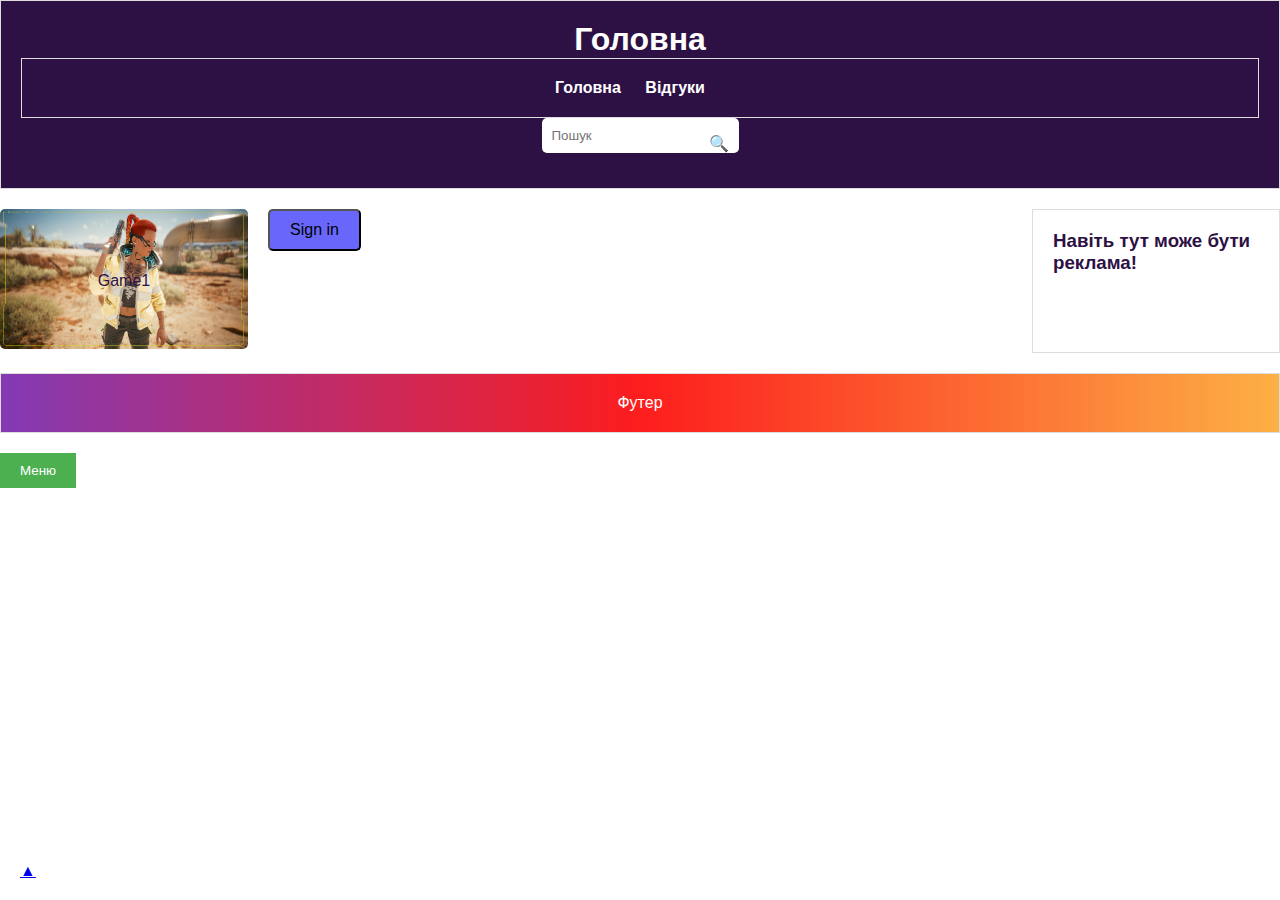
<file: index.html>
<!DOCTYPE html>
<html lang="en">
<head>
    <meta charset="UTF-8">
    <link rel="stylesheet" href="style.css">
    <link rel="preconnect" href="https://fonts.googleapis.com">
    <link rel="preconnect" href="https://fonts.gstatic.com" crossorigin>
    <link href="https://fonts.googleapis.com/css2?family=Comfortaa&display=swap" rel="stylesheet">
    <meta charset="utf-8">
    <meta name="viewport" content="width=device-width, initial-scale=1">
    <link href="https://cdn.jsdelivr.net/npm/bootstrap@5.3.2/dist/css/bootstrap.min.css" rel="stylesheet" integrity="sha384-T3c6CoIi6uLrA9TneNEoa7RxnatzjcDSCmG1MXxSR1GAsXEV/Dwwykc2MPK8M2HN" crossorigin="anonymous">
</head>
<body class="container">
    <header style="grid-area: header;">
        <h1>Головна</h1>
        <nav>
            <ul>
                <li><a href="index.html">Головна</a></li>
                <li><a href="survey.html">Відгуки</a></li>
            </ul>
        </nav>
        <div class="search-box">
            <input type="text" placeholder="Пошук">
            <div class="search-icon">&#128269;</div>
        </div>
    </header>
    <div class="image-container">
        <div class="image-text">Game1</div>
        <img src="your-image.jpg" alt="Your Image" class="responsive-image">
    </div>

    <section class="content" style="grid-area: main;">
        <div class="menu-container">
            <button class="signin-button">Sign in</button>
            <ul class="dropdown-menu">
                <form action="розташування_обрабника.php" method="post">
                    <label for="ім'я">Ім'я:</label>
                    <input type="text" id="ім'я" name="ім'я" required>
                    <br>
            
                    <label for="email">Email:</label>
                    <input type="email" id="email" name="email" required>
                    <br>
            
                    <label for="пароль">Пароль:</label>
                    <input type="password" id="пароль" name="пароль" required>
                    <br>
            
                    <label for="підтвердження_пароля">Підтвердження пароля:</label>
                    <input type="password" id="підтвердження_пароля" name="підтвердження_пароля" required>
                    <br>
            
                    <input type="submit" value="Зареєструватися">
                </form>
    </section>
    <section class="content">

        <div class="menu-container">
            <button class="menu-button">Меню</button>
            <ul class="dropdown-menu">
              <li><a href="#">Спадне</a></li>
              <li><a href="#">Меню</a></li>
              <li><a href="#">Клас</a></li>
            </ul>
        </div>

        <a href="#" class="scroll-to-top">
            &#9650;
        </a>
    </section>
    <aside style="grid-area: aside;">
        <article><h3>Навіть тут може бути реклама!</h3></article>
    </aside>

    <footer style="grid-area: footer;">
        <article><p>Футер</p></article>
    </footer>
</body>
</html>
</file>
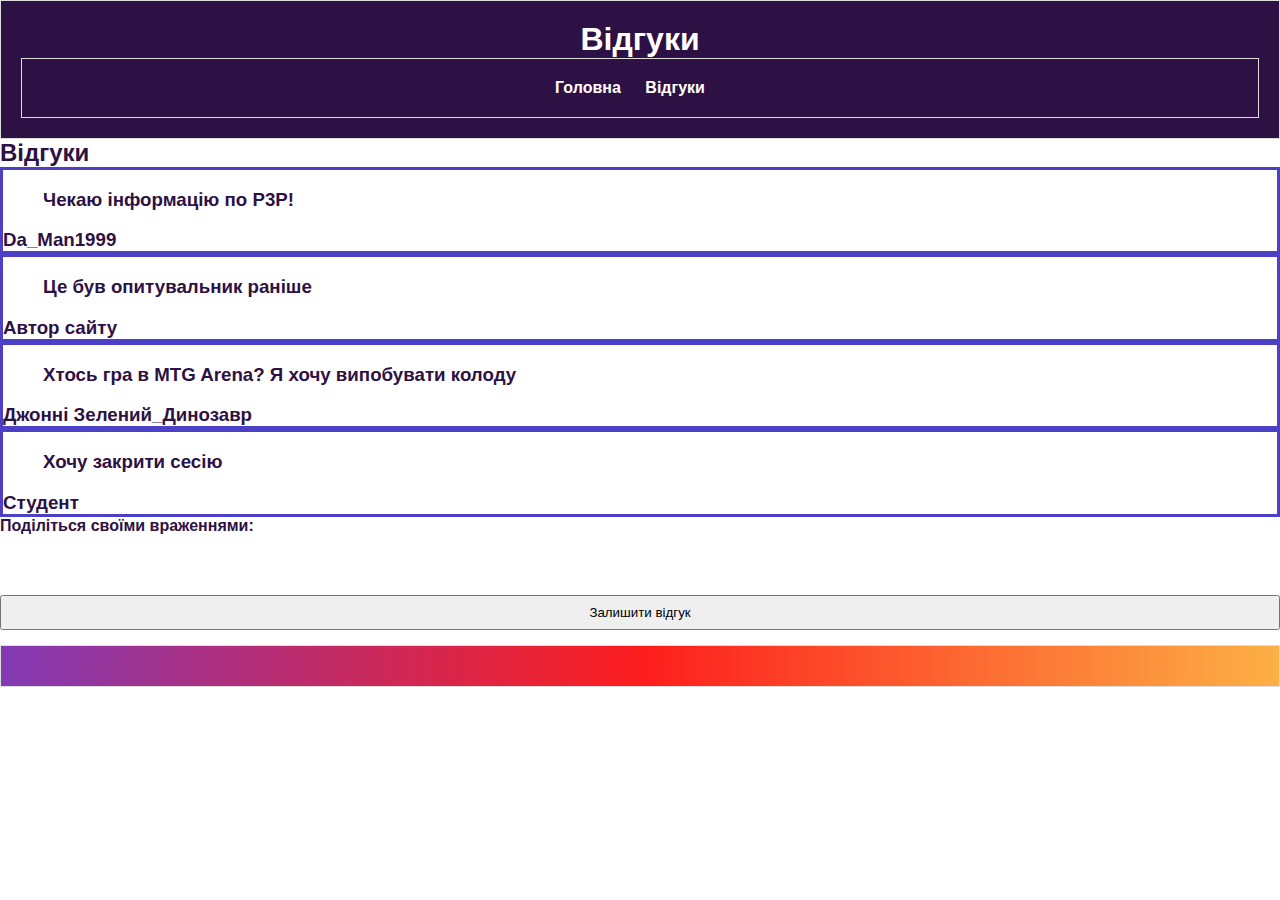
<file: survey.html>
<!DOCTYPE html>
<html lang="en">
<head>
    <meta charset="UTF-8">
    <meta name="viewport" content="width=device-width, initial-scale=1.0">
    <title>Відгуки</title>
    <link rel="stylesheet" href="style.css">
    <link rel="preconnect" href="https://fonts.googleapis.com">
    <link rel="preconnect" href="https://fonts.gstatic.com" crossorigin>
    <link href="https://fonts.googleapis.com/css2?family=Comfortaa&display=swap" rel="stylesheet">
    <link href="https://cdn.jsdelivr.net/npm/bootstrap@5.3.2/dist/css/bootstrap.min.css" rel="stylesheet" integrity="sha384-T3c6CoIi6uLrA9TneNEoa7RxnatzjcDSCmG1MXxSR1GAsXEV/Dwwykc2MPK8M2HN" crossorigin="anonymous">
    <style>
        h3{
        border: 3px solid rgb(76, 64, 199);
        }
        </style>
</head>
<body>
    <header>
        <h1>Відгуки</h1>
        <nav>
            <ul>
                <li><a href="index.html">Головна</a></li>
                <li><a href="survey.html">Відгуки</a></li>
            </ul>
        </nav>
    </header>
        <h2>Відгуки</h2>
        <h3><blockquote>Чекаю інформацію по P3P!</blockquote>
           <b> Da_Man1999</b></h3>
        <h3><blockquote>Це був опитувальник раніше</blockquote>
           <b> Автор сайту</b>
        </h3>
        <h3><blockquote>Хтось гра в MTG Arena? Я хочу випобувати колоду</blockquote>
            <b>Джонні Зелений_Динозавр</b></h3>
        <h3><blockquote>Хочу закрити сесію</blockquote>
            <b>Студент</b></h3>
    
            <label for="Відгук">Поділіться своїми враженнями:</label>
            <input type="text" id="Відгук" name="Відгук" required>
            <br>
            <input type="submit" value="Залишити відгук">
        </form>

    <footer>
    </footer>
</body>
</html>
</file>
<file: style.css>
body, h1, h2, h3, p, ul, li {
    margin: 0;
    padding: 0;
}

:root {
    --font-size-base: 16px;
    font-family: 'Comfortaa', sans-serif;
    --main-color: #2e1144;
    --link-color: #007BFF;
}
.signin-button {
  background-color: #6967fb; 
  color: rgb(0, 0, 0);
  padding: 10px 20px;
  font-size: 16px;
  border-radius: 5px;
  cursor: pointer;
}

body {
    font-size: var(--font-size-base);
    font-family: var(--font-family);
    color: var(--main-color);
}

header {
    background-color: var(--main-color);
    color: #fff;
    padding: 10px 0;
    text-align: center;
}

header h1 {
    font-size: 2em;
}

nav ul {
    list-style: none;
    padding: 0;
}

nav li {
    display: inline-block;
    margin-right: 20px;
}

nav a {
    text-decoration: none;
    color: #fff;
    font-weight: bold;
}

img {
    max-width: 100%;
    height: auto;
    border-radius: 5px;
    transition: transform 0.3s ease-in-out;
}

img:hover {
    transform: scale(1.1);
}

form {
    max-width: 400px;
    margin: 20px auto;
}

label {
    display: block;
    margin-bottom: 10px;
    font-weight: bold;
}

input {
    width: 100%;
    padding: 8px;
    margin-bottom: 15px;
    box-sizing: border-box;
}

button[type="submit"] {
    background-color: var(--main-color);
    color: #fff;
    padding: 10px 20px;
    border: none;
    border-radius: 5px;
    cursor: pointer;
    transition: background-color 0.3s ease-in-out;
}

button[type="submit"]:hover {
    background-color: #555;
}

footer {
    background-color: var(--main-color);
    background: rgb(131,58,180);
    background: linear-gradient(90deg, rgba(131,58,180,1) 0%, rgba(253,29,29,1) 50%, rgba(252,176,69,1) 100%);
    color: #fff;
    text-align: center;
    padding: 10px 0;
}



.search-box {
    display: inline-block;
    position: relative;
  }
  
  input[type="text"] {
    padding: 10px;
    border: none;
    border-radius: 5px;
  }
  
  .search-icon {
    position: absolute;
    top: 50%;
    right: 10px;
    transform: translateY(-50%);
    cursor: pointer;
  }
  
.image-container {
    width: 300;
    height: auto;
    position: relative;
  }
  
  .image-text {
    position: absolute;
    top: 50%;
    left: 50%;
    transform: translate(-50%, -50%);
    z-index: 1;
  }
  
  .image-container:hover .image-text {
    display: none;
  }
  nav {
    position: relative;
  }
  
  body {
    font-family: Arial, sans-serif;
  }
  
  .menu-container {
    position: relative;
    display: inline-block;
  }
  
  .menu-button {
    background-color: #4CAF50;
    color: white;
    padding: 10px 20px;
    border: none;
    cursor: pointer;
  }
  
  .dropdown-menu {
    display: none;
    position: absolute;
    background-color: #f9f9f9;
    box-shadow: 0 8px 16px rgba(0, 0, 0, 0.2);
    list-style-type: none;
    padding: 0;
  }
  
  .dropdown-menu li {
    padding: 10px;
    text-align: center;
  }
  
  .menu-container:hover .dropdown-menu {
    display: block;
  }
  .scroll-to-top {
    position: fixed;
    bottom: 20px;
    left: 20px;
    z-index: 999;
  }
  
  .scroll-to-top a {
    display: block;
    width: 40px;
    height: 40px;
    background-color: #007bff;
    color: #fff;
    text-align: center;
    line-height: 40px;
    font-size: 20px;
    text-decoration: none;
    border-radius: 50%;
    transition: background-color 0.3s ease-in-out;
  }
  
  .scroll-to-top a:hover {
    background-color: #0056b3;
  }
  .container {
    display: grid;
    grid-template-columns: 1fr 3fr 1fr;
    grid-template-areas:
      "header header header"
      "nav main aside"
      "footer footer footer";
    gap: 20px;
  }
  
  header, nav, main, aside, footer {
    padding: 20px;
    border: 1px solid #ddd;
  }
  
  @media (max-width: 768px) {
    .container {
      grid-template-columns: 1fr;
      grid-template-areas:
        "header"
        "nav"
        "main"
        "aside"
        "footer";
    }
  }
</file>
